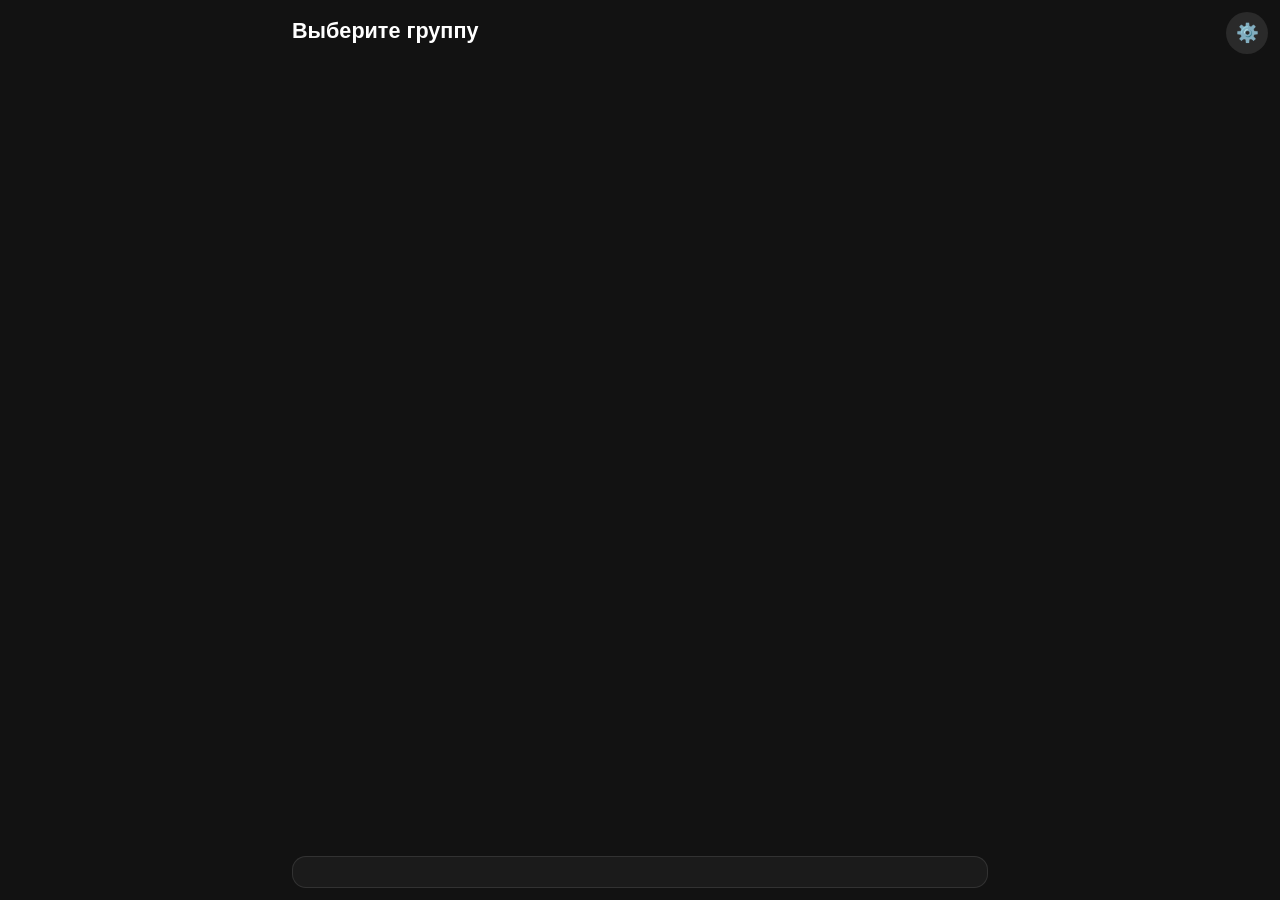
<file: index.html>
<!DOCTYPE html>
<html lang="en">
<head>
    <script src="https://telegram.org/js/telegram-web-app.js"></script>
    <meta charset="UTF-8">
    <meta name="viewport" content="width=device-width, initial-scale=1.0">
    <title>Schedule App</title>
    <link rel="stylesheet" href="style.css">
</head>
<body>

<!-- Выбор группы -->
<div id="group-selection" class="screen">
    <button id="settings-btn" class="settings-fab" aria-label="Открыть настройки">⚙️</button>
    <h2 class="group-title">Выберите группу</h2>
    <div id="groups"></div>
    <div id="early-testers-panel" class="early-testers-panel" role="note"></div>
</div>

<!-- Главное расписание -->
<div id="main-screen" class="screen hidden">
    <div id="week-month-caption" class="week-month-caption" aria-live="polite"></div>
    <div class="header">
        <button id="exit">⏏</button>
        <div id="current-day"></div>
        <label id="calendar" class="calendar-picker" aria-label="Выбор даты">
            <span>📅</span>
            <input type="date" id="calendar-input" class="calendar-input-overlay">
        </label>
    </div>
    <div id="week-days"></div>

    <div id="schedule-container"></div>
</div>

<div id="lesson-modal" class="lesson-modal hidden" role="dialog" aria-modal="true" aria-labelledby="lesson-modal-title">
    <div class="lesson-modal-backdrop" data-lesson-modal-close></div>
    <div class="lesson-modal-card">
        <div id="lesson-modal-accent" class="lesson-modal-accent" aria-hidden="true"></div>
        <button type="button" class="lesson-modal-close" data-lesson-modal-close aria-label="Закрыть">×</button>
        <h2 id="lesson-modal-title" class="lesson-modal-heading"></h2>
        <div id="lesson-modal-body" class="lesson-modal-body"></div>
    </div>
</div>

<!-- Настройки -->
<div id="settings-screen" class="screen hidden">
    <div class="settings-card">
        <h2 class="settings-title">Настройки</h2>

        <div class="settings-section">
            <div class="settings-section-title">Цвета видов занятий</div>
            <label class="settings-row">
                <span>Лекция</span>
                <input type="color" id="color-lecture" class="color-picker">
            </label>
            <label class="settings-row">
                <span>Практика</span>
                <input type="color" id="color-practice" class="color-picker">
            </label>
            <label class="settings-row">
                <span>Лабораторная</span>
                <input type="color" id="color-lab" class="color-picker">
            </label>
            <label class="settings-row">
                <span>Зачёт / экзамен</span>
                <input type="color" id="color-credit" class="color-picker">
            </label>
        </div>

        <div class="settings-section">
            <div class="settings-section-title">Подгруппы</div>
            <label class="settings-row settings-toggle-row">
                <span>Показывать номер подгруппы</span>
                <span class="toggle-switch">
                    <input type="checkbox" id="show-subgroup">
                    <span class="toggle-slider"></span>
                </span>
            </label>
            <label class="settings-row">
                <span>Моя подгруппа</span>
                <select id="subgroup-number">
                    <option value="">Все</option>
                    <option value="1">1</option>
                    <option value="2">2</option>
                    <option value="3">3</option>
                    <option value="4">4</option>
                </select>
            </label>
        </div>

        <div class="settings-actions">
            <button id="close-settings" class="btn-secondary">Закрыть</button>
            <button id="save-settings" class="btn-primary">Сохранить</button>
        </div>
    </div>
</div>

<script src="script.js"></script>
</body>
</html>
</file>
<file: style.css>
html {
    height: 100%;
}

body {
    margin: 0;
    min-height: 100%;
    font-family: sans-serif;
    background: #121212;
    color: white;
    overflow-x: hidden;
}

.screen { padding: 10px; }
.hidden { display: none; }

#group-selection {
    position: fixed;
    top: 0;
    bottom: 0;
    left: 0;
    right: 0;
    width: 100%;
    max-width: 720px;
    margin: 0 auto;
    padding: 18px 12px 12px;
    display: flex;
    flex-direction: column;
    box-sizing: border-box;
    overflow-x: hidden;
    overflow-y: auto;
    -webkit-overflow-scrolling: touch;
    background: #121212;
    z-index: 10;
}

.group-title {
    margin: 0 0 24px;
    font-size: 1.35rem;
}

.settings-fab {
    position: fixed;
    top: 12px;
    right: 12px;
    width: 42px;
    height: 42px;
    border-radius: 50%;
    display: inline-flex;
    align-items: center;
    justify-content: center;
    padding: 0;
    font-size: 1.15rem;
    z-index: 30;
}

#groups {
    display: flex;
    flex-direction: column;
    gap: 12px;
    flex: 1 1 auto;
    min-height: 0;
}

.early-testers-panel {
    flex-shrink: 0;
    margin-top: auto;
    padding: 14px 14px 16px;
    border-radius: 14px;
    background: rgba(255, 255, 255, 0.04);
    border: 1px solid rgba(255, 255, 255, 0.1);
    font-size: 0.88rem;
    line-height: 1.5;
    color: rgba(255, 255, 255, 0.75);
    white-space: pre-line;
}

.faculty-section {
    border-radius: 14px;
    padding: 10px;
    background: rgba(255, 255, 255, 0.05);
    border: 1px solid rgba(255, 255, 255, 0.1);
}

.faculty-title {
    margin-bottom: 8px;
    font-weight: 600;
    opacity: 0.95;
}

.faculty-groups {
    display: flex;
    flex-wrap: wrap;
    gap: 8px;
}

.group-btn {
    padding: 8px 12px;
    border-radius: 10px;
}

#main-screen {
    position: fixed;
    top: 0;
    bottom: 0;
    left: 0;
    right: 0;
    box-sizing: border-box;
    overflow-x: hidden;
    overflow-y: auto;
    -webkit-overflow-scrolling: touch;
    background: #121212;
    z-index: 10;
}

.week-month-caption {
    display: block;
    width: fit-content;
    max-width: calc(100% - 24px);
    margin: 0 auto 8px;
    text-align: center;
    font-size: 1.05rem;
    font-weight: 600;
    letter-spacing: 0.02em;
    opacity: 0.92;
}

.lesson-modal {
    position: fixed;
    inset: 0;
    z-index: 100;
    display: flex;
    align-items: flex-end;
    justify-content: center;
    padding: 12px;
    box-sizing: border-box;
}

.lesson-modal.hidden {
    display: none;
}

.lesson-modal-backdrop {
    position: absolute;
    inset: 0;
    background: rgba(0, 0, 0, 0.55);
    backdrop-filter: blur(4px);
    -webkit-backdrop-filter: blur(4px);
}

.lesson-modal:not(.hidden) .lesson-modal-backdrop {
    animation: modalBackdropIn 220ms ease-out;
}

@keyframes modalBackdropIn {
    from {
        opacity: 0;
    }
    to {
        opacity: 1;
    }
}

.lesson-modal-card {
    position: relative;
    width: min(480px, 100%);
    max-height: min(78vh, 560px);
    overflow: auto;
    border-radius: 16px 16px 12px 12px;
    padding: 18px 16px 16px;
    padding-top: 22px;
    background: #1e1e1e;
    border: 1px solid rgba(255, 255, 255, 0.16);
    box-shadow: 0 -8px 40px rgba(0, 0, 0, 0.45);
    z-index: 1;
    will-change: transform, opacity;
}

.lesson-modal-accent {
    position: absolute;
    top: 0;
    left: 0;
    right: 0;
    height: 5px;
    border-radius: 16px 16px 0 0;
    pointer-events: none;
    background: #888;
}

.lesson-modal-close {
    position: absolute;
    top: 8px;
    right: 10px;
    width: 36px;
    height: 36px;
    padding: 0;
    font-size: 1.5rem;
    line-height: 1;
    border-radius: 10px;
    display: inline-flex;
    align-items: center;
    justify-content: center;
}

.lesson-modal-heading {
    margin: 0 28px 12px 0;
    font-size: 1.05rem;
    font-weight: 600;
    line-height: 1.3;
}

.lesson-modal-body {
    display: flex;
    flex-direction: column;
    gap: 10px;
    font-size: 0.94rem;
    line-height: 1.4;
}

.lesson-modal-row {
    display: grid;
    grid-template-columns: 118px 1fr;
    gap: 10px;
    align-items: start;
}

.lesson-modal-label {
    opacity: 0.65;
    font-size: 0.82rem;
    text-transform: uppercase;
    letter-spacing: 0.04em;
}

.lesson-modal-value {
    opacity: 0.95;
}

.lesson-modal-value--multiline {
    white-space: pre-line;
    line-height: 1.45;
}

@media (min-width: 600px) {
    .lesson-modal {
        align-items: center;
    }

    .lesson-modal-card {
        border-radius: 16px;
    }
}

#settings-screen {
    position: fixed;
    top: 0;
    bottom: 0;
    left: 0;
    right: 0;
    display: flex;
    justify-content: center;
    align-items: flex-start;
    padding: 28px 10px 10px;
    box-sizing: border-box;
    overflow-x: hidden;
    overflow-y: auto;
    -webkit-overflow-scrolling: touch;
    background: #121212;
    z-index: 20;
}

#settings-screen.hidden {
    display: none;
}

.settings-card {
    width: min(560px, 100%);
    border-radius: 16px;
    padding: 16px;
    background: rgba(255, 255, 255, 0.06);
    border: 1px solid rgba(255, 255, 255, 0.14);
    box-shadow: 0 12px 30px rgba(0, 0, 0, 0.26);
    backdrop-filter: blur(10px);
    -webkit-backdrop-filter: blur(10px);
}

.settings-title {
    margin: 0 0 14px;
}

.settings-section {
    background: rgba(255, 255, 255, 0.05);
    border: 1px solid rgba(255, 255, 255, 0.1);
    border-radius: 12px;
    padding: 10px;
    margin-bottom: 10px;
}

.settings-section-title {
    font-size: 0.84rem;
    text-transform: uppercase;
    letter-spacing: 0.04em;
    opacity: 0.75;
    margin-bottom: 8px;
}

.settings-row {
    display: flex;
    align-items: center;
    justify-content: space-between;
    gap: 10px;
    padding: 8px 0;
    font-size: 0.96rem;
}

.settings-row + .settings-row {
    border-top: 1px solid rgba(255, 255, 255, 0.08);
}

#subgroup-number {
    min-width: 110px;
}

.settings-row select {
    background: rgba(255, 255, 255, 0.1);
    color: white;
    border: 1px solid rgba(255, 255, 255, 0.2);
    border-radius: 8px;
    padding: 6px 8px;
}

.color-picker {
    width: 38px;
    height: 38px;
    border: none;
    border-radius: 50%;
    padding: 0;
    background: transparent;
    cursor: pointer;
    box-shadow: 0 0 0 2px rgba(255, 255, 255, 0.22);
}

.color-picker::-webkit-color-swatch-wrapper {
    padding: 0;
}

.color-picker::-webkit-color-swatch {
    border: none;
    border-radius: 50%;
}

.color-picker::-moz-color-swatch {
    border: none;
    border-radius: 50%;
}

.toggle-switch {
    position: relative;
    width: 48px;
    height: 28px;
    display: inline-block;
}

.toggle-switch input {
    position: absolute;
    opacity: 0;
    width: 100%;
    height: 100%;
    margin: 0;
    cursor: pointer;
    z-index: 1;
}

.toggle-slider {
    position: absolute;
    inset: 0;
    background: rgba(255, 255, 255, 0.2);
    border-radius: 999px;
    transition: background 0.2s ease;
}

.toggle-slider::before {
    content: "";
    position: absolute;
    width: 22px;
    height: 22px;
    left: 3px;
    top: 3px;
    background: white;
    border-radius: 50%;
    transition: transform 0.2s ease;
}

.toggle-switch input:checked + .toggle-slider {
    background: #3778ff;
}

.toggle-switch input:checked + .toggle-slider::before {
    transform: translateX(20px);
}

.settings-actions {
    display: flex;
    justify-content: flex-end;
    gap: 8px;
    margin-top: 8px;
}

.btn-secondary {
    background: rgba(255, 255, 255, 0.12);
}

.btn-primary {
    background: #3778ff;
}

.btn-primary:hover {
    background: #2f6ef0;
}

.header {
    display: grid;
    grid-template-columns: 1fr auto 1fr;
    align-items: center;
    gap: 8px;
    margin-bottom: 10px;
}

.header #exit {
    justify-self: start;
}

#current-day {
    justify-self: center;
    text-align: center;
    min-width: 0;
}

.header .calendar-picker {
    justify-self: end;
}

#schedule-container {
    display: flex;
    flex-direction: column;
    gap: 10px;
    overflow-x: clip;
    will-change: transform;
}

.lesson {
    display: flex;
    align-items: center;
    padding: 10px;
    border-radius: 8px;
    background: #1f1f1f;
    cursor: pointer;
}

.lesson.lesson--empty {
    cursor: default;
    justify-content: center;
    opacity: 0.85;
}

.time {
    width: 72px;
    min-width: 72px;
    margin-right: 6px;
    flex-shrink: 0;
    display: flex;
    flex-direction: column;
    align-items: flex-start;
    justify-content: center;
    gap: 3px;
}

.time-start {
    font-weight: 700;
    font-size: 1.22rem;
    line-height: 1.05;
    letter-spacing: -0.02em;
}

.time-end {
    font-size: 0.72rem;
    font-weight: 500;
    line-height: 1.1;
    color: rgba(255, 255, 255, 0.42);
}
.color-bar {
    width: 10px;
    min-height: 42px;
    margin-right: 10px;
    border-radius: 4px;
    flex-shrink: 0;
}
.details { flex-grow: 1; }
.lesson-title-row {
    display: flex;
    align-items: center;
    justify-content: space-between;
    gap: 8px;
}

.lesson-subject {
    font-size: 1rem;
    font-weight: 600;
    line-height: 1.25;
}

.lesson-exam-kind {
    font-size: 0.82rem;
    font-weight: 600;
    color: rgba(255, 255, 255, 0.55);
    margin-top: 3px;
    line-height: 1.25;
}

.lesson-room {
    margin-top: 2px;
    font-size: 0.82rem;
    opacity: 0.8;
}

.subgroup {
    flex-shrink: 0;
    font-size: 0.8em;
    opacity: 0.9;
}

.lesson.lesson-faded {
    background: #2f2f2f;
    opacity: 0.75;
    padding: 7px 10px;
}

.lesson.lesson-faded .time-start {
    font-size: 1.02rem;
    opacity: 0.85;
}

.lesson.lesson-faded .time-end {
    font-size: 0.66rem;
    color: rgba(255, 255, 255, 0.38);
}

.lesson.lesson-faded .color-bar {
    background: #666 !important;
    min-height: 30px;
}

.lesson.lesson-faded .lesson-exam-kind {
    font-size: 0.76rem;
    color: rgba(255, 255, 255, 0.48);
}

.lesson.lesson-faded .lesson-subject {
    font-size: 0.9rem;
    font-weight: 500;
}

.lesson.lesson-faded .lesson-room {
    font-size: 0.75rem;
    opacity: 0.75;
}
button { background: #2a2a2a; color: white; border: none; padding: 5px 10px; border-radius: 5px; }
button:hover { background: #3a3a3a; cursor: pointer; }

#week-days {
    display: flex;
    align-items: center;
    gap: 4px;
    margin-bottom: 10px;
    overflow: hidden;
    padding: 4px;
    border-radius: 14px;
    background: rgba(255, 255, 255, 0.08);
    backdrop-filter: blur(12px);
    -webkit-backdrop-filter: blur(12px);
    border: 1px solid rgba(255, 255, 255, 0.16);
}

.day {
    flex: 1 1 0;
    min-width: 0;
    text-align: center;
    padding: 4px 2px;
    border-radius: 10px;
    cursor: pointer;
    background: rgba(255, 255, 255, 0.06);
    border: 1px solid rgba(255, 255, 255, 0.12);
    font-size: 0.78rem;
    line-height: 1.2;
}

.day.active {
    background: rgba(255, 255, 255, 0.22);
    border-color: rgba(255, 255, 255, 0.32);
}


.calendar-picker {
    position: relative;
    display: inline-flex;
    align-items: center;
    justify-content: center;
    background: #2a2a2a;
    color: white;
    border: none;
    padding: 5px 10px;
    border-radius: 5px;
    cursor: pointer;
}

.calendar-picker:hover {
    background: #3a3a3a;
}

.calendar-input-overlay {
    position: absolute;
    inset: 0;
    opacity: 0;
    cursor: pointer;
    width: 100%;
    height: 100%;
    border: 0;
}

.slide-in-left {
    animation: slideInLeft 220ms ease-out;
}

.slide-in-right {
    animation: slideInRight 220ms ease-out;
}

@keyframes slideInLeft {
    from {
        opacity: 0;
        transform: translate3d(24px, 0, 0);
    }
    to {
        opacity: 1;
        transform: translate3d(0, 0, 0);
    }
}

@keyframes slideInRight {
    from {
        opacity: 0;
        transform: translate3d(-24px, 0, 0);
    }
    to {
        opacity: 1;
        transform: translate3d(0, 0, 0);
    }
}
</file>
